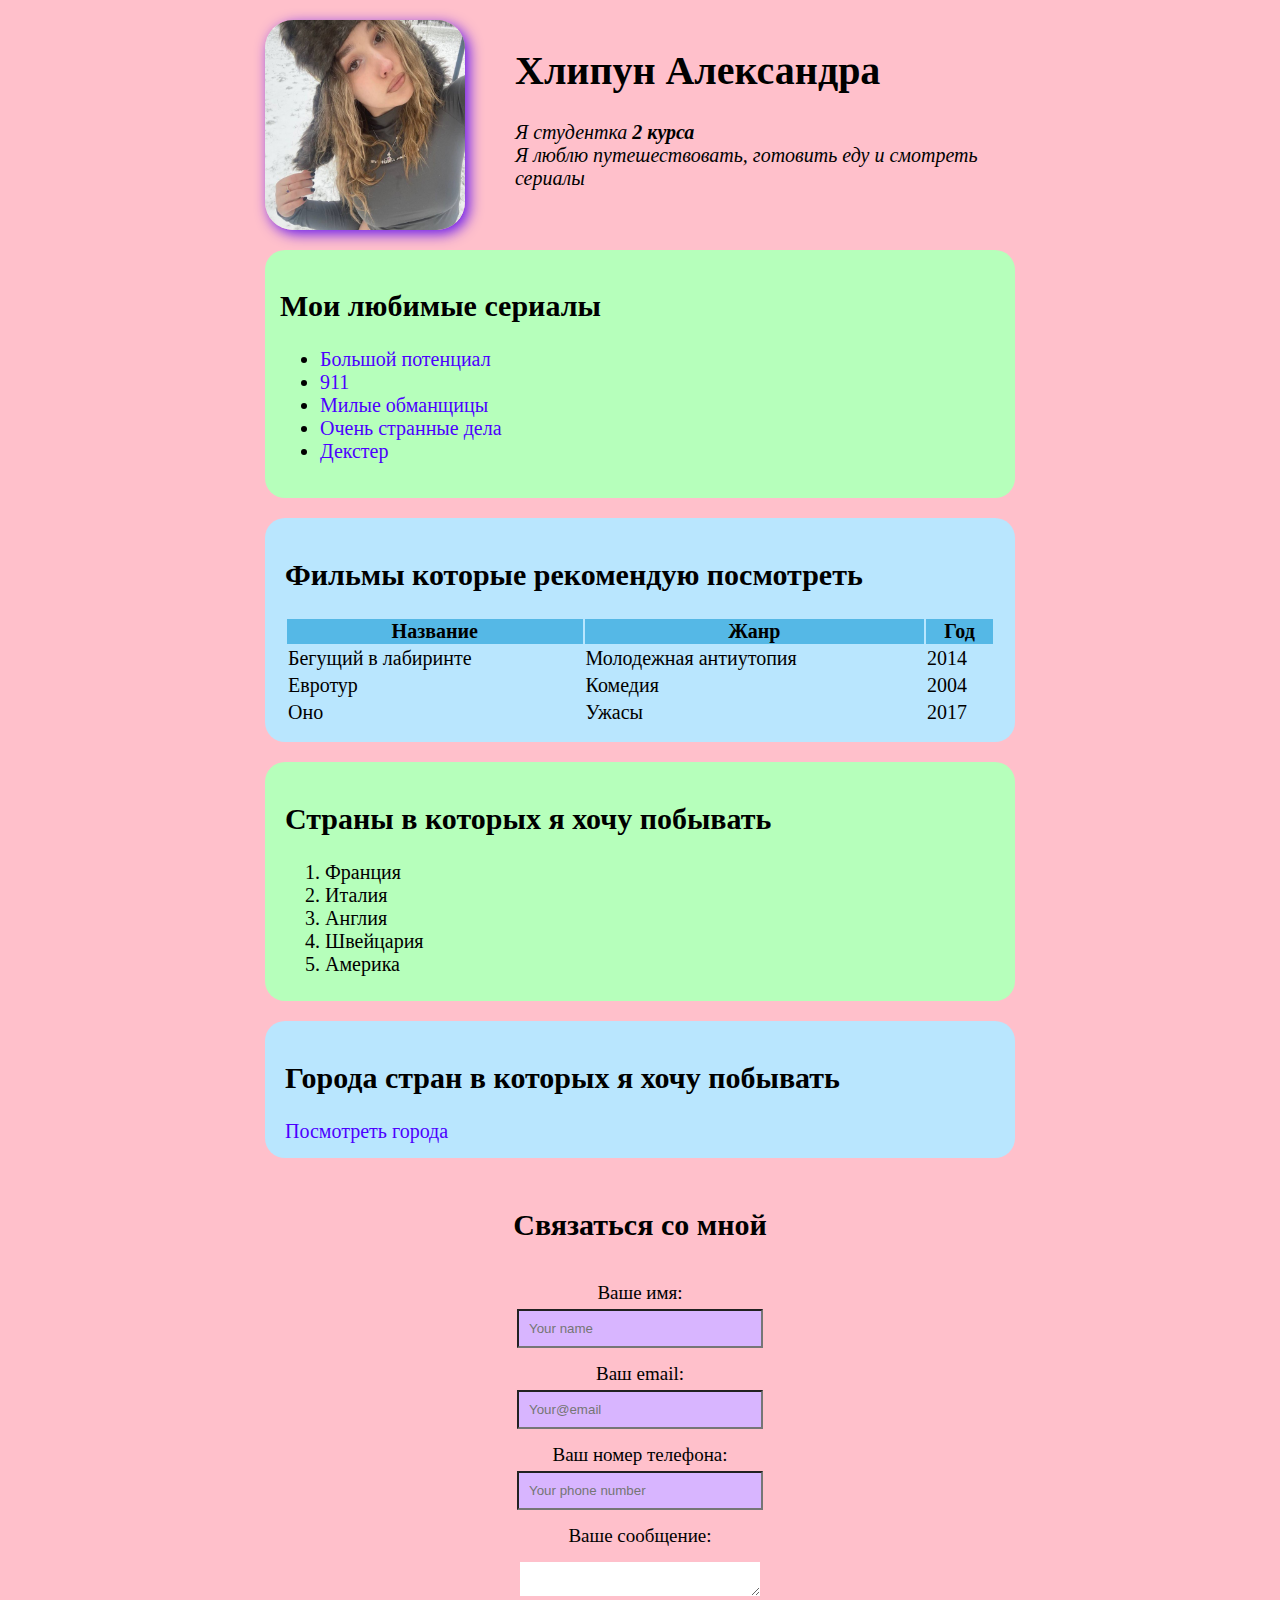
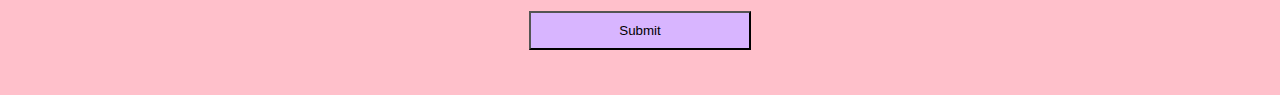
<file: index.html>
<!DOCTYPE html>
<html >
<head>
    <meta charset="UTF-8">
   <title>Khlypun</title>
   <link rel="stylesheet" href="styles.css">
</head>
<body>
    <div class="container">
    <div class="info">
       
                <img src="avatar.jpg"  alt="Error photo" class="photo">
           <div class="info-text">
                <h1>Хлипун Александра</h1>
    <p>Я студентка <strong>2 курса</strong></p>
    <p>Я люблю путешествовать, готовить еду и смотреть сериалы</p>
    </div>
    </div>
    <div class="card bg-gr" >

      <h2>Мои любимые сериалы</h2>
    <ul >
        <li><a href="https://rezka-ua.pub/series/detective/73726-bolshoy-potencial-2024-latest/565-mnogogolosiy-tvshows/2-season.html" target="_blank"> Большой потенциал</a></li>
        <li><a href="https://rezka-ua.pub/series/drama/26609-911-sluzhba-spaseniya-2018-latest.html"  target="_blank">911</a></li>
        
        <li><a href="https://rezka-ua.pub/series/thriller/1744-milye-obmanschicy-2010.html"  target="_blank" >Милые обманщицы</a></li>
        
        <li><a href="https://rezka-ua.pub/series/thriller/17109-ochen-strannye-dela-2016-latest/111-hdrezka-studio.html"  target="_blank"> Очень странные дела</a></li>
        
        <li><a href="https://rezka-ua.pub/series/thriller/1743-dekster-2006-latest/232-tvshows.html"  target="_blank" >Декстер</a></li>
    </ul>
 
  
    </div>
    
  
 
  <div class="card bg-blue">
    <h2>Фильмы которые рекомендую посмотреть</h2>
    <table class="tab">
        <tr>
            <th>Название</th>
            <th>Жанр</th>
            <th>Год</th>
        </tr>
        <tr>
            <td>Бегущий в лабиринте</td>
            <td>Молодежная антиутопия</td>
            <td>2014</td>
        </tr>
        <tr>
            <td>Евротур</td>
            <td>Комедия</td>
            <td>2004</td>
        </tr>
        <tr>
            <td>Оно</td>
            <td>Ужасы</td>
            <td>2017</td>
        </tr>
    </table>
    </div>

    <div class="card bg-mint">
    <h2>Страны в которых я хочу побывать</h2>
    <ol class="list">
        <li>Франция</li>
        <li>Италия</li>
        <li>Англия</li>
        <li>Швейцария</li>
        <li>Америка</li>
    </ol>
    </div>

    <div class="card bg-bl">
    <h2>Города стран в которых я хочу побывать</h2>
    <a href="cities.html">Посмотреть города</a>
    </div>

    <div class="contact">
        <div class="form">

                <h2>Связаться со мной </h2>
                </div>
                <form action="/">
                    <div class="form">
                    <label for="name">Ваше имя:</label>
                    <input type="text" id="name" placeholder="Your name">
                    </div>
                    
                    <div class="form">
            
                    <label for="email">Ваш email:</label>
                    <input type="email" id="email" placeholder="Your@email">
                    </div>

                    <div class="form">
                    <label for="phone">Ваш номер телефона:</label>
                    <input type="number" id="phone" placeholder="Your phone number">
                    </div>
                     

                    <div class="form">
                    <label for="text">Ваше сообщение:</label>
                    </div>
                    <div class="form">
                    <textarea name="text" id="text" ></textarea>
                    </div>
                    <div class="form">
                    <input type="submit" class="btn">
                    </div>

        
        </form>
        </div>
        </div>
    </body>
    </html>
</file>
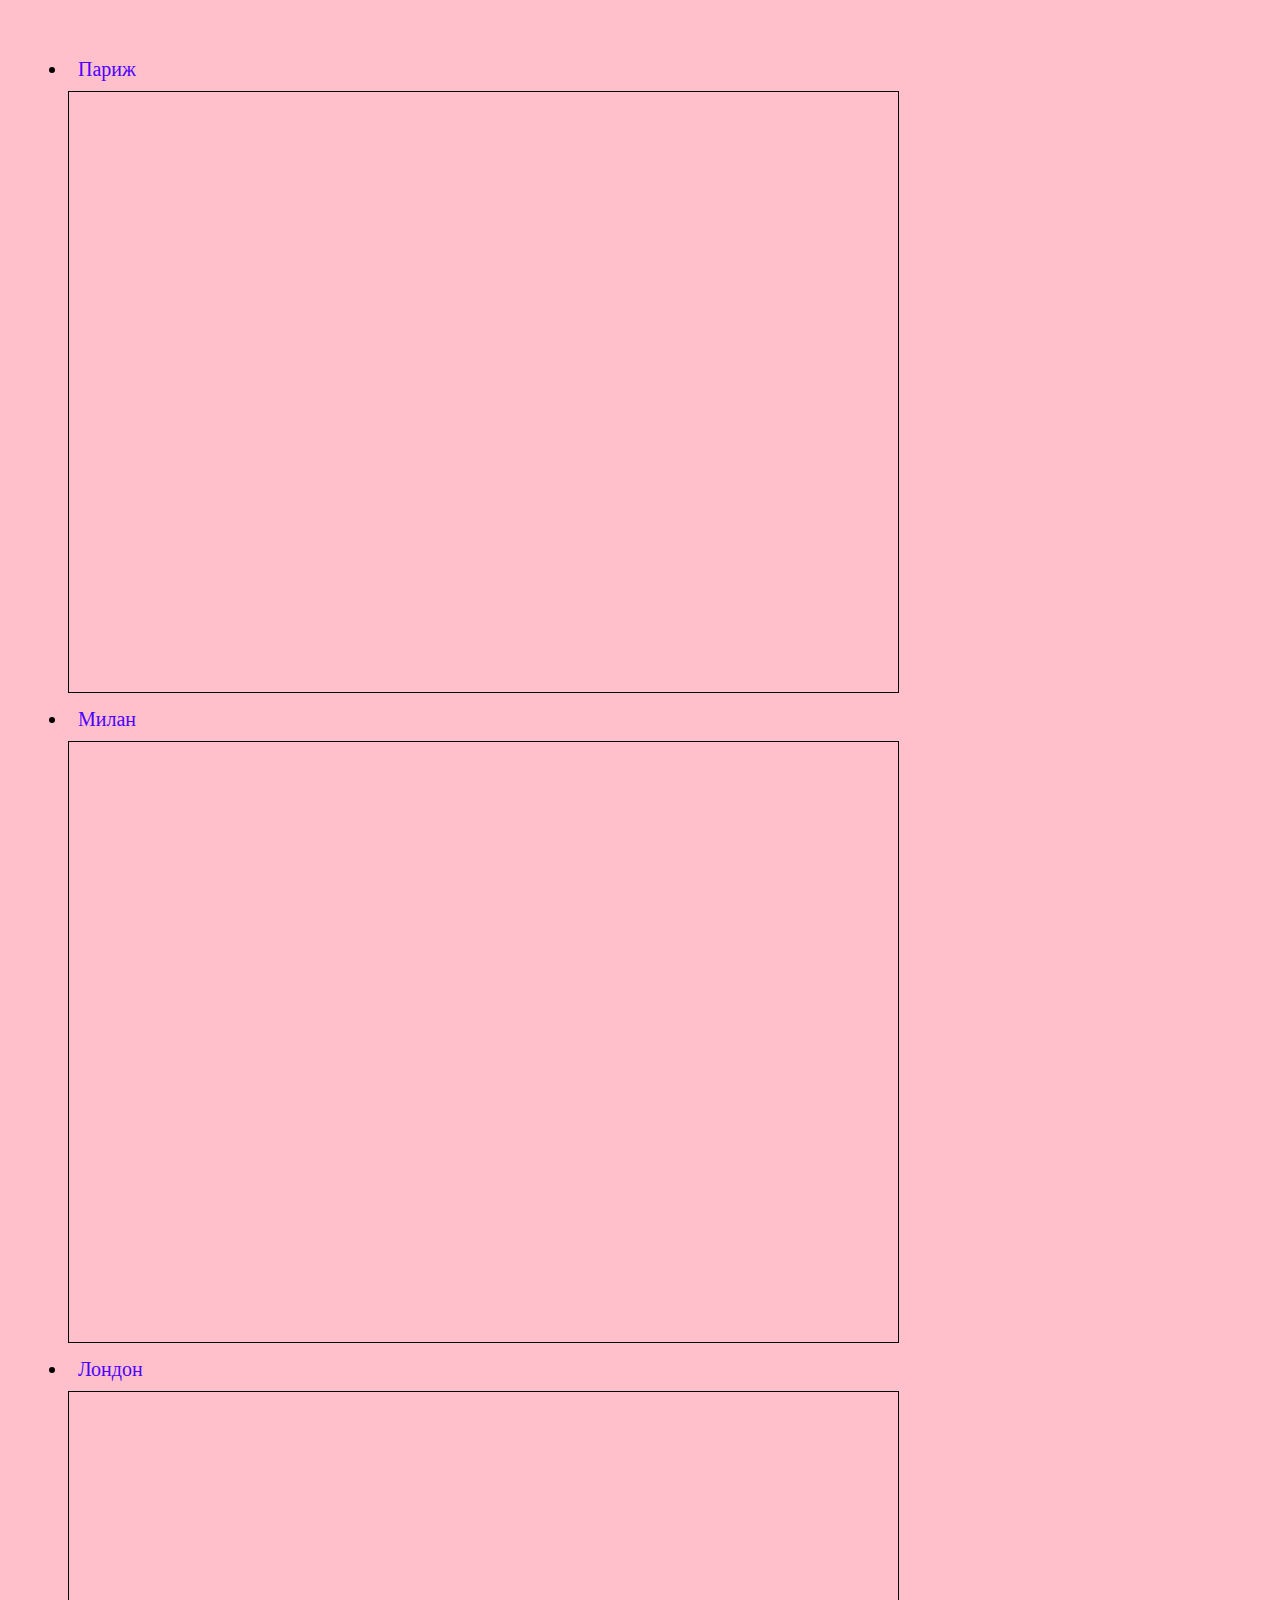
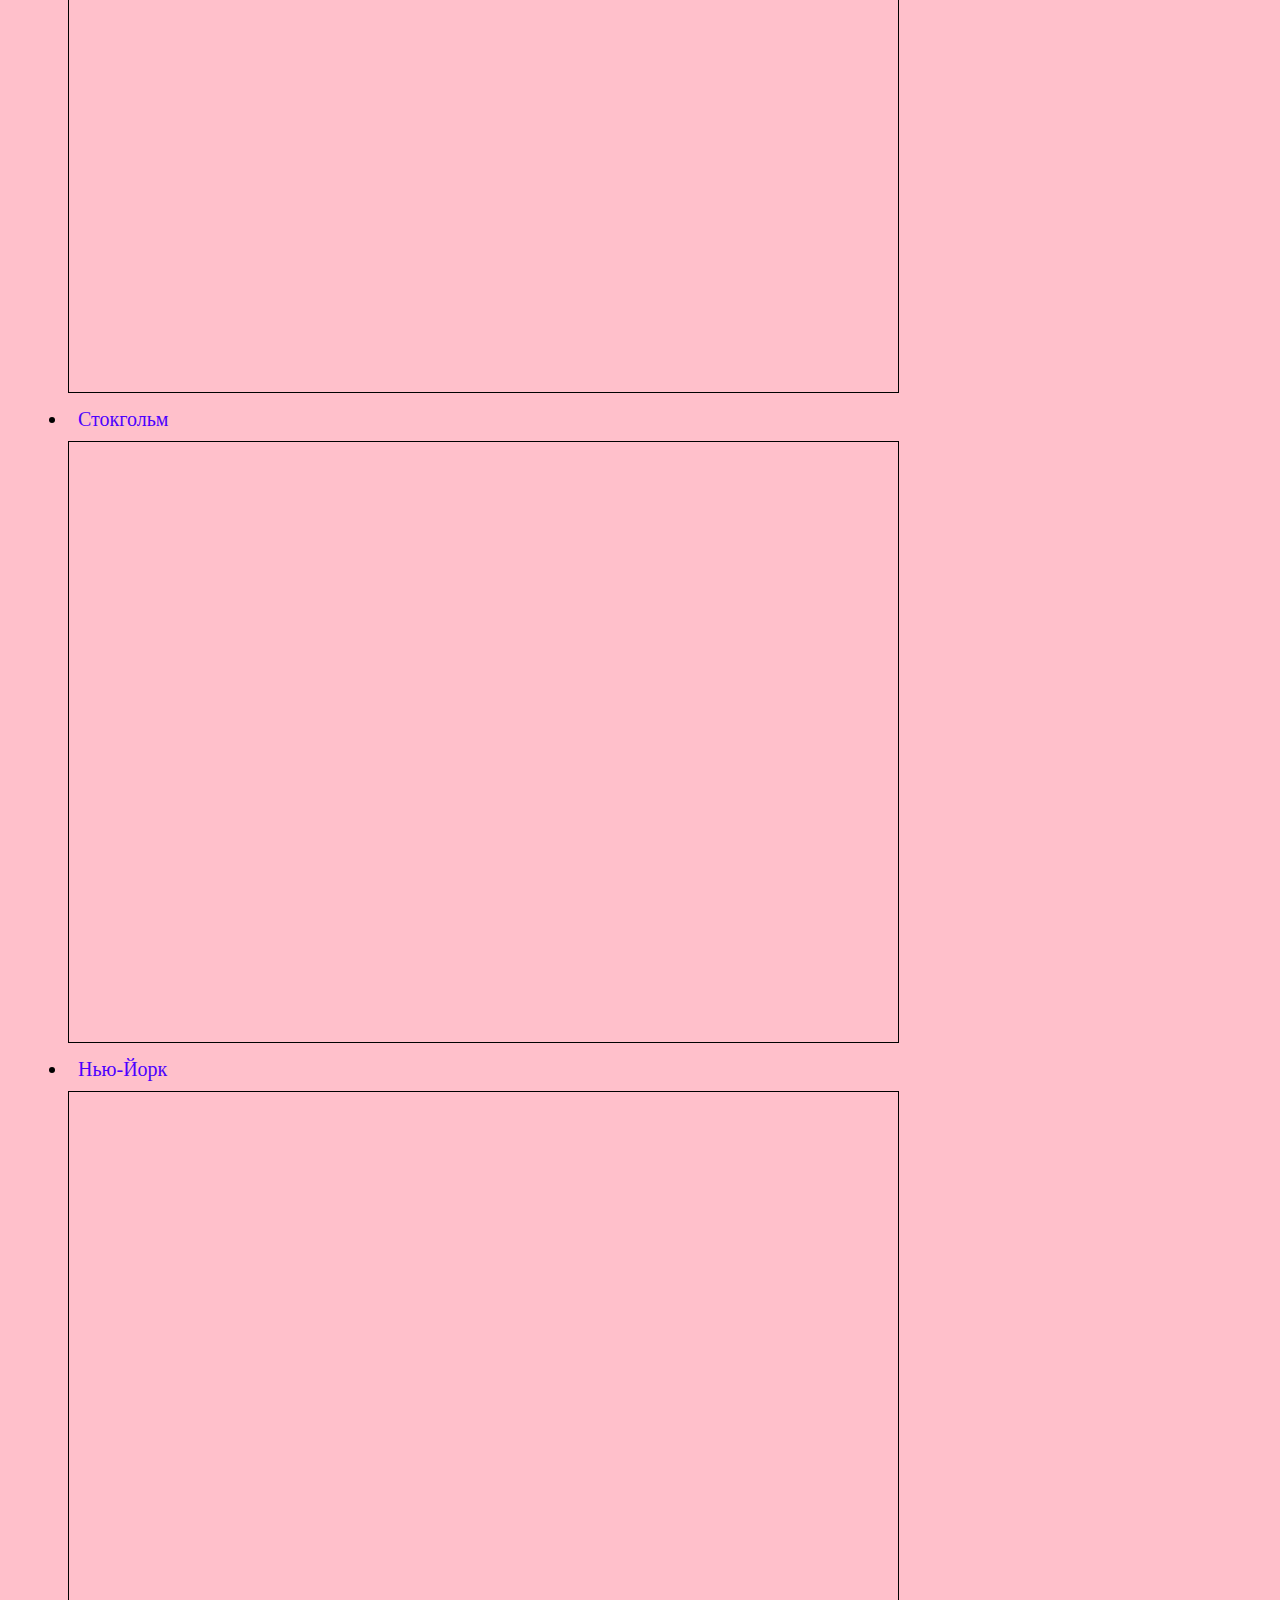
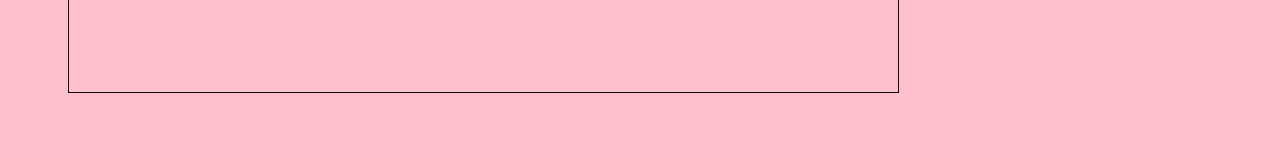
<file: cities.html>
<!DOCTYPE html>
<html lang="en">
<head>
    <meta charset="UTF-8">
   
    <title>Dream Cities</title>
    <link rel="stylesheet" href="styles.css">
</head>
<body>
    <div class="site">
    <ul>
    <li> <a a href="https://ru.wikipedia.org/wiki/%D0%9F%D0%B0%D1%80%D0%B8%D0%B6" target="_blank">Париж</a></li>
    <iframe 
        src="https://ru.wikipedia.org/wiki/%D0%9F%D0%B0%D1%80%D0%B8%D0%B6" 
        width="70%" 
        height="600" 
        style="border:1px solid #000;">
    </iframe>
    <li><a href="https://ru.wikipedia.org/wiki/%D0%9C%D0%B8%D0%BB%D0%B0%D0%BD" target="_blank">Милан</a></li>
    <iframe 
        src="https://ru.wikipedia.org/wiki/%D0%9C%D0%B8%D0%BB%D0%B0%D0%BD" 
        width="70%" 
        height="600" 
        style="border:1px solid #000;">
    </iframe>
    <li><a href="https://ru.wikipedia.org/wiki/%D0%9B%D0%BE%D0%BD%D0%B4%D0%BE%D0%BD" target="_blank">Лондон</a></li>
     <iframe 
        src="https://ru.wikipedia.org/wiki/%D0%9B%D0%BE%D0%BD%D0%B4%D0%BE%D0%BD" 
        width="70%" 
        height="600" 
        style="border:1px solid #000;">
    </iframe>
    <li><a href="https://ru.wikipedia.org/wiki/%D0%A1%D1%82%D0%BE%D0%BA%D0%B3%D0%BE%D0%BB%D1%8C%D0%BC" target="_blank">Стокгольм</a></li>
    <iframe 
        src="https://ru.wikipedia.org/wiki/%D0%A1%D1%82%D0%BE%D0%BA%D0%B3%D0%BE%D0%BB%D1%8C%D0%BC" 
        width="70%" 
        height="600" 
        style="border:1px solid #000;">
    </iframe>
    <li><a href="https://ru.wikipedia.org/wiki/%D0%9D%D1%8C%D1%8E-%D0%99%D0%BE%D1%80%D0%BA" target="_blank">Нью-Йорк</a></li>
    <iframe 
        src="https://ru.wikipedia.org/wiki/%D0%9D%D1%8C%D1%8E-%D0%99%D0%BE%D1%80%D0%BA" 
        width="70%" 
        height="600" 
        style="border:1px solid #000;">
    </iframe>
    </ul>
    </div>
</body>
</html>
</file>
<file: styles.css>
body{
    background: pink;
    font-size: 20px;
    font-weight: normal;
    font-family: 'Times New Roman', Times, serif;

}

.photo{
    width: 200px;
    border-radius: 28px;
    box-shadow: 4px 4px 14px rgba(88, 5, 241, 0.918);
}
.info{
    margin-bottom: 20px;
    margin-top: 20px;
    display: flex;
}

@media (max-width: 700px){
    .info{
        text-align: center;
        display: block;
    }

}

.info-text{
   margin-bottom: 40px;
   padding-left: 50px;
}

.info-text h1{
    margin-right: 40px;
}

.info p{
    color: rgb(0, 0, 0);
    margin: 0;
    font-style: italic;
}
.container{
    margin: auto;
    max-width: 750px;
}

a{
    color: rgb(76, 0, 255);
    text-decoration: none;
}
 
a:hover{
    text-decoration: underline;
}

a:active{
    color: rgb(208, 127, 255);
}

.card{
    padding: 15px 20px;
    margin-bottom: 20px;
    border-radius: 20px;
    
}

.bg-blue{
    background-color: #b9e6fe;

}

.bg-mint{
    background-color: #B6FFBB;
}

.bg-bl{
    background-color: #b9e6fe;

}

.bg-gr{
    padding: 15px ;
    margin-top: 20px;
    background-color: #B6FFBB
}

.list{
    margin-bottom: 10px;
}

.tab{
    width: 100%;
}

.tab th{
    background-color: rgb(85, 184, 230);
}

.contact h2{
    text-align: center;

}

.contact{
    margin-bottom: 40px;
}

.form label{
    display: block;
    font-size: 19px;

}

.form input{
    padding: 10px;
    width: 30%;
     background-color: #d8b5ff;
    
}

.form textarea{
    border: none;
    width: 32%;
   
}

.form{
    padding: 5px;
    text-align: center;
}

.form label{
    padding:  5px;
}

.btn{
    cursor: pointer;
    

}

.btn:hover{
    opacity: 0.8;
}

.site{
    padding: 20px;
    margin-bottom: 20px;
}

.site li{
    padding: 10px;

}
</file>
